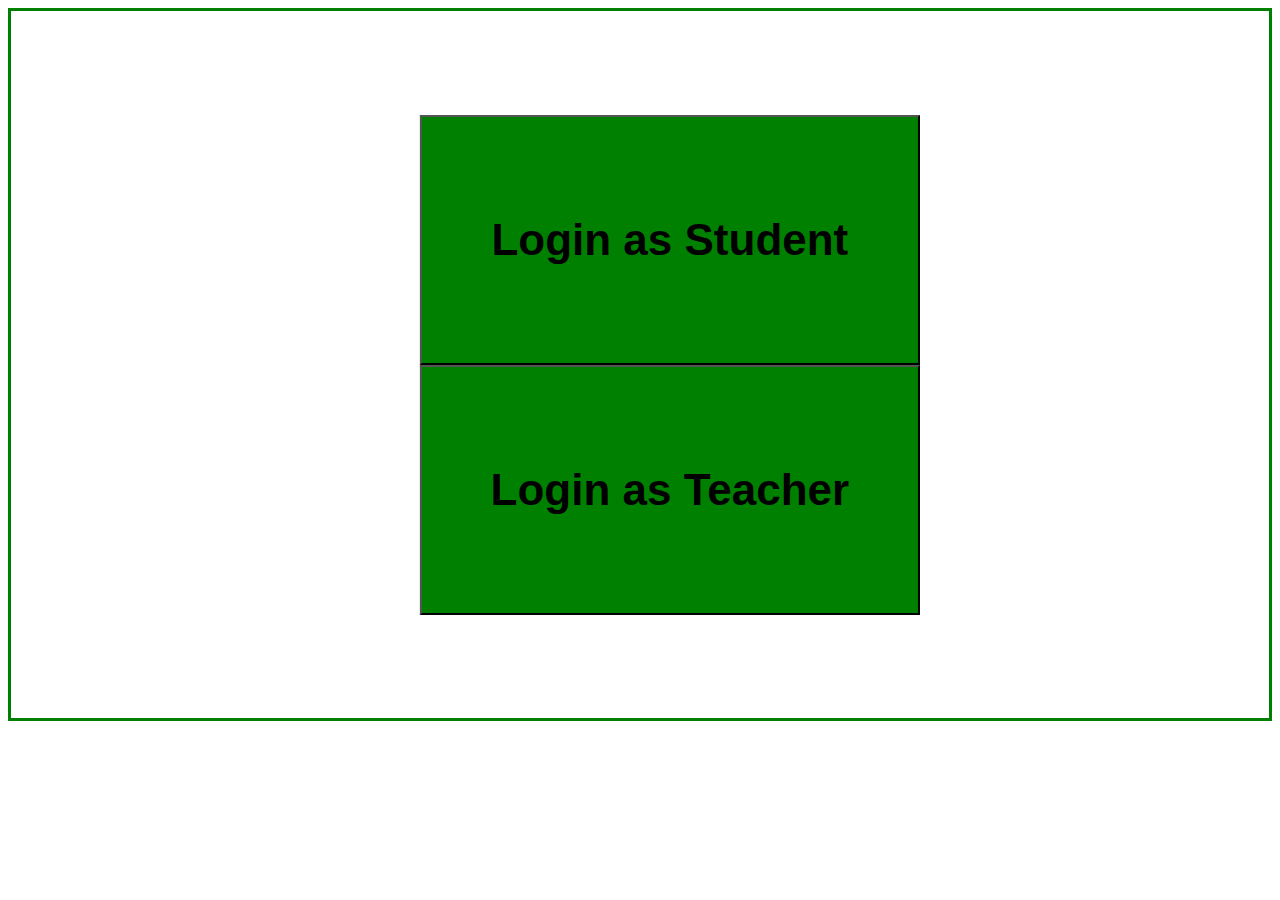
<file: index.html>
<html>

<head>
    <title>Home Page</title>
    <link rel="stylesheet" type="text/css" href="./styles/styles.css">
</head>

<body>
    <div class="container">
        <div class="center">
            <a href="student-login.html"><button class="button">Login as Student</button></a>
            <a href="teacher-login.html"><button class="button">Login as Teacher</button></a>
        </div>
    </div>
</body>

</html>
</file>
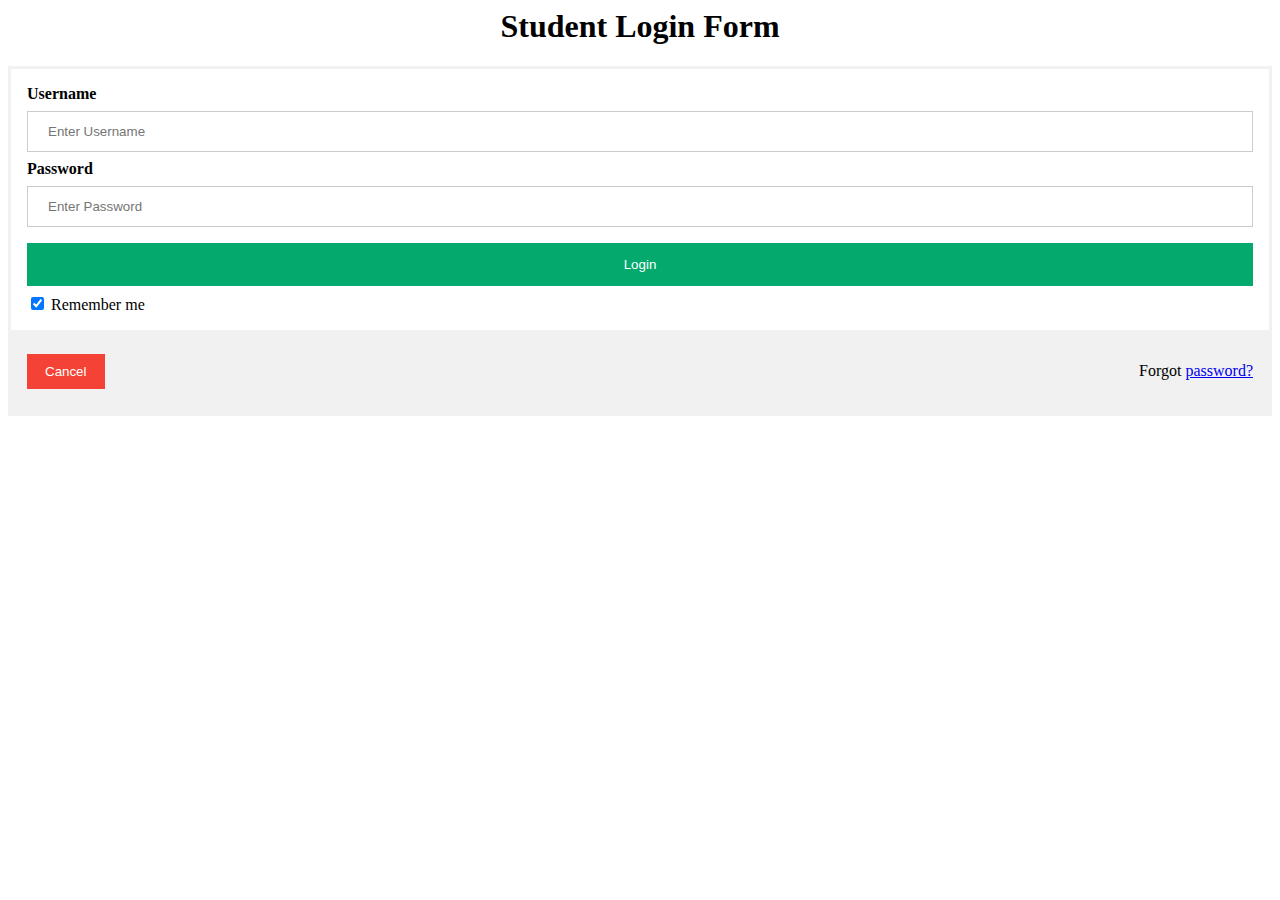
<file: student-login.html>
<html>

<head>
    <title>Student Login</title>
    <style>
        form {
            border: 3px solid #f1f1f1;
        }
        /* Full-width inputs */
        
        input[type=text],
        input[type=password] {
            width: 100%;
            padding: 12px 20px;
            margin: 8px 0;
            display: inline-block;
            border: 1px solid #ccc;
            box-sizing: border-box;
        }
        /* Set a style for all buttons */
        
        button {
            background-color: #04AA6D;
            color: white;
            padding: 14px 20px;
            margin: 8px 0;
            border: none;
            cursor: pointer;
            width: 100%;
        }
        /* Add a hover effect for buttons */
        
        button:hover {
            opacity: 0.8;
        }
        /* Extra style for the cancel button (red) */
        
        .cancelbtn {
            width: auto;
            padding: 10px 18px;
            background-color: #f44336;
        }
        /* Add padding to containers */
        
        .container {
            padding: 16px;
        }
        /* The "Forgot password" text */
        
        span.psw {
            float: right;
            padding-top: 16px;
        }
        /* Change styles for span and cancel button on extra small screens */
        
        @media screen and (max-width: 300px) {
            span.psw {
                display: block;
                float: none;
            }
            .cancelbtn {
                width: 100%;
            }
        }
    </style>

</head>

<body>

    <h1 style="text-align: center">Student Login Form</h1>
    <form action="student-quiz.html" method="get">

        <div class="container">
            <label for="uname"><b>Username</b></label>
            <input type="text" placeholder="Enter Username" name="uname" required>

            <label for="psw"><b>Password</b></label>
            <input type="password" placeholder="Enter Password" name="psw" required>

            <button type="submit">Login</button>
            <label>
                <input type="checkbox" checked="checked" name="remember"> Remember me
            </label>
        </div>

        <div class="container" style="background-color:#f1f1f1">
            <a href="index.html"><button type="button" class="cancelbtn">Cancel</button></a>
            <span class="psw">Forgot <a href="#">password?</a></span>
        </div>
    </form>
</body>

</html>
</file>
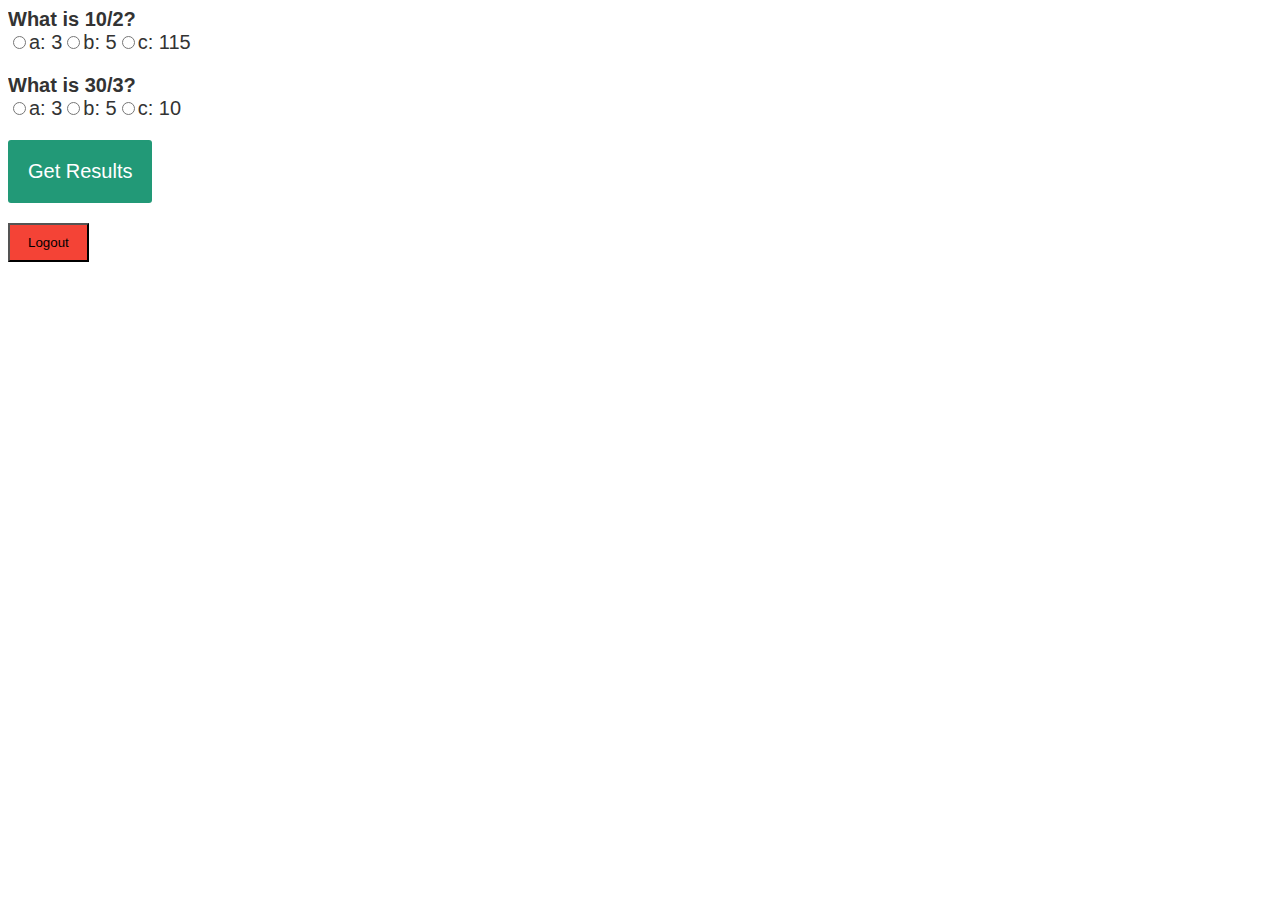
<file: student-quiz.html>
<html>

<head>
    <title>Student - Quiz</title>
    <style>
        body {
            font-size: 20px;
            font-family: sans-serif;
            color: #333;
        }
        
        .question {
            font-weight: 600;
        }
        
        .answers {
            margin-bottom: 20px;
        }
        
        #submit {
            font-family: sans-serif;
            font-size: 20px;
            background-color: #297;
            color: #fff;
            border: 0px;
            border-radius: 3px;
            padding: 20px;
            cursor: pointer;
            margin-bottom: 20px;
        }
        
        #submit:hover {
            background-color: #3a8;
        }
        
        .logoutbtn {
            width: auto;
            padding: 10px 18px;
            background-color: #f44336;
        }
    </style>
</head>

<body>
    <div id="quiz"></div>
    <button id="submit">Get Results</button>
    <div id="results"></div>

    <a href="index.html"><button type="button" class="logoutbtn">Logout</button></a>
</body>
<script src="jquery.min.js"></script>
<script src="quiz-script.js" type="text/javascript"></script>

</html>
</file>
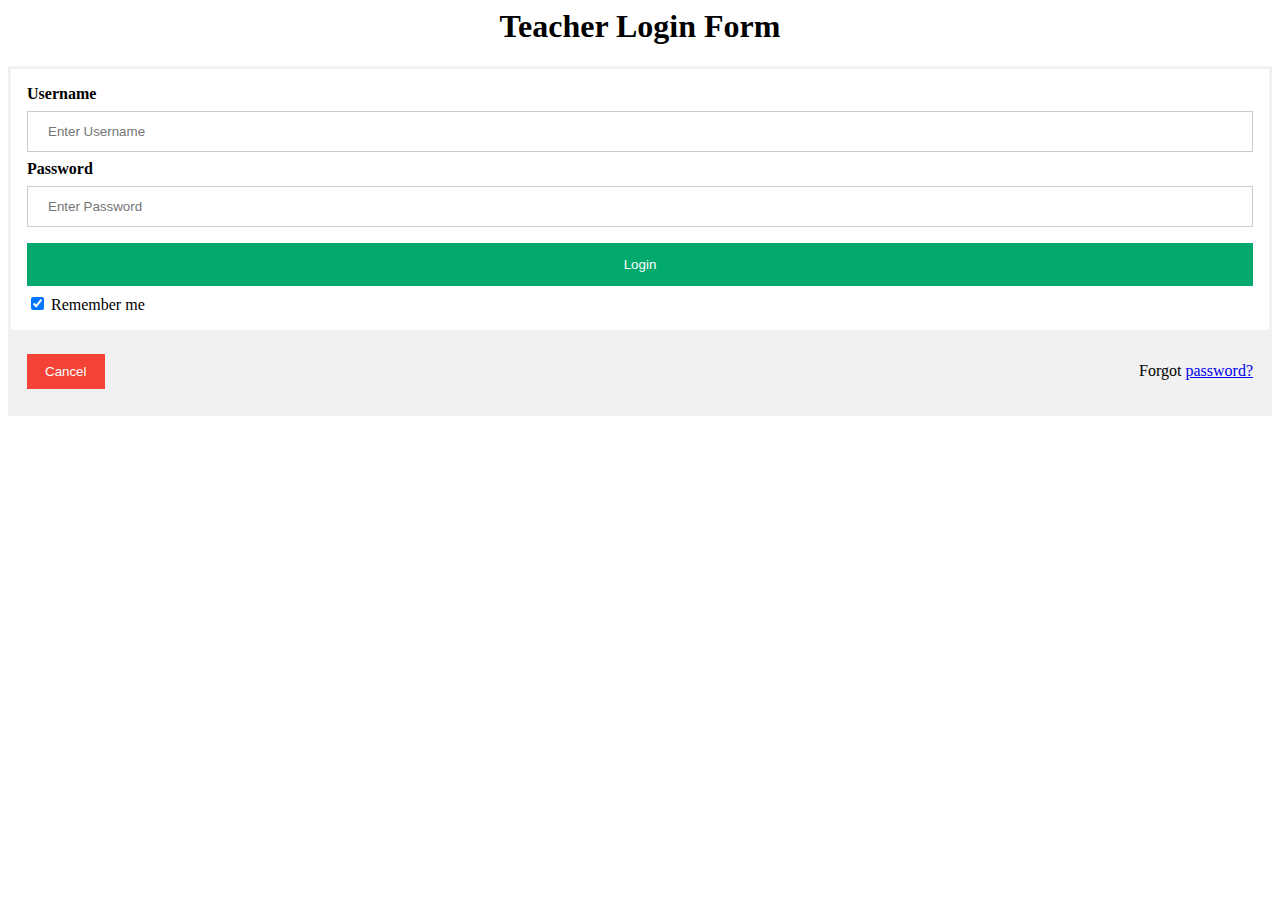
<file: teacher-login.html>
<html>

<head>
    <title>Student Login</title>
    <style>
        form {
            border: 3px solid #f1f1f1;
        }
        /* Full-width inputs */
        
        input[type=text],
        input[type=password] {
            width: 100%;
            padding: 12px 20px;
            margin: 8px 0;
            display: inline-block;
            border: 1px solid #ccc;
            box-sizing: border-box;
        }
        /* Set a style for all buttons */
        
        button {
            background-color: #04AA6D;
            color: white;
            padding: 14px 20px;
            margin: 8px 0;
            border: none;
            cursor: pointer;
            width: 100%;
        }
        /* Add a hover effect for buttons */
        
        button:hover {
            opacity: 0.8;
        }
        /* Extra style for the cancel button (red) */
        
        .cancelbtn {
            width: auto;
            padding: 10px 18px;
            background-color: #f44336;
        }
        /* Add padding to containers */
        
        .container {
            padding: 16px;
        }
        /* The "Forgot password" text */
        
        span.psw {
            float: right;
            padding-top: 16px;
        }
        /* Change styles for span and cancel button on extra small screens */
        
        @media screen and (max-width: 300px) {
            span.psw {
                display: block;
                float: none;
            }
            .cancelbtn {
                width: 100%;
            }
        }
    </style>
</head>

<body>

    <h1 style="text-align: center">Teacher Login Form</h1>
    <form action="#" method="get">

        <div class="container">
            <label for="uname"><b>Username</b></label>
            <input type="text" placeholder="Enter Username" name="uname" required>

            <label for="psw"><b>Password</b></label>
            <input type="password" placeholder="Enter Password" name="psw" required>

            <button type="submit">Login</button>
            <label>
                <input type="checkbox" checked="checked" name="remember"> Remember me
            </label>
        </div>

        <div class="container" style="background-color:#f1f1f1">
            <a href="index.html"><button type="button" class="cancelbtn">Cancel</button></a>
            <span class="psw">Forgot <a href="#">password?</a></span>
        </div>
    </form>
</body>

</html>
</file>
<file: styles/styles.css>
.container {
    height: 80%;
    position: relative;
    border: 3px solid green;
}

.center {
    margin: 0;
    position: absolute;
    top: 50%;
    left: 55%;
    -ms-transform: translate(-50%, -50%);
    transform: translate(-50%, -50%);
}

.button {
    background-color: red;
    font: bold 44px Arial;
    width: 500;
    height: 250;
    background-color: green;
    vertical-align: middle;
}
</file>
